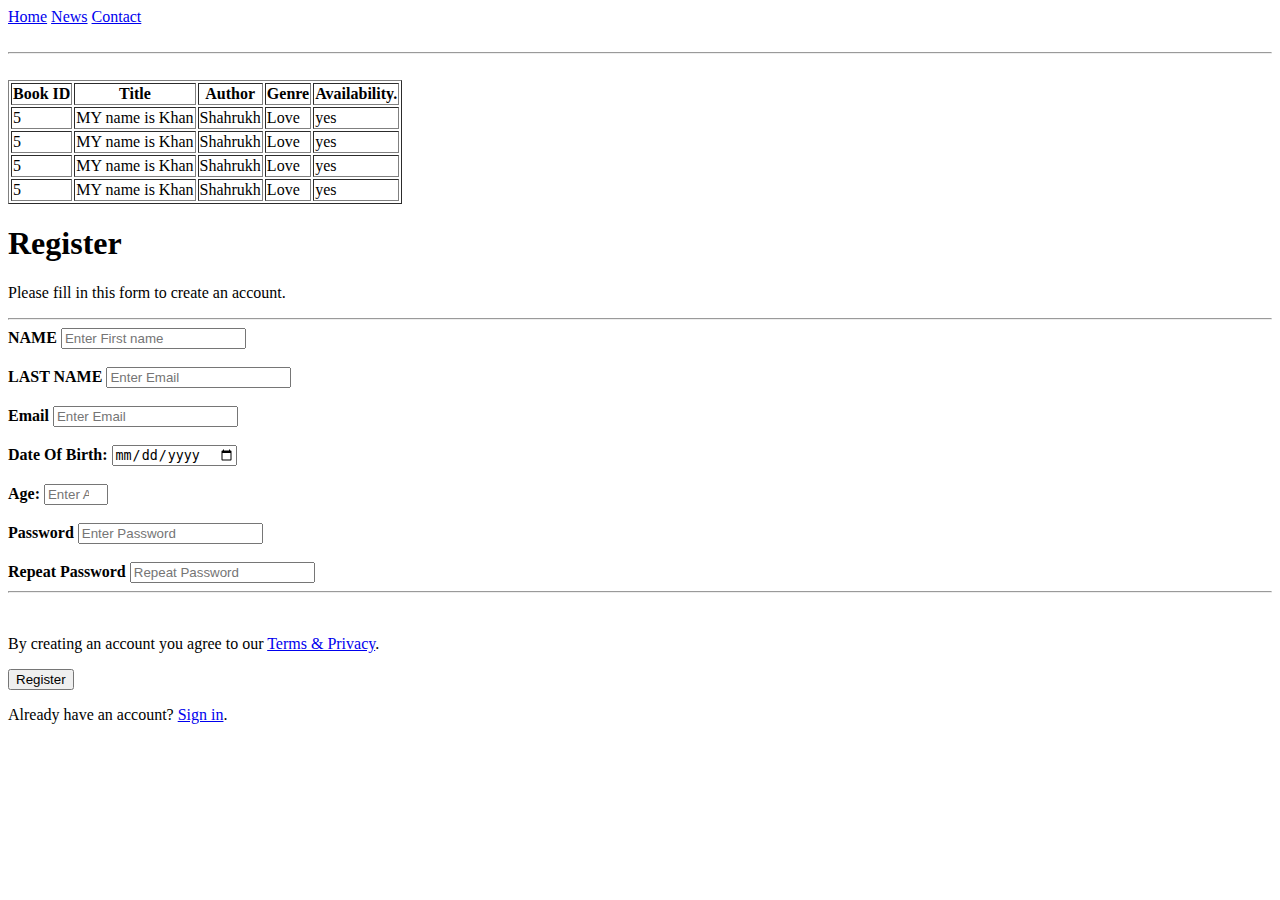
<file: library2/second.html>
<!DOCTYPE html>
<html>
    <head>
        <div id="navbar">
            <a href="#home">Home</a>
            <a href="#news">News</a>
            <a href="#contact">Contact</a>
          </div> <br><hr>
    </head>
    <body><div><br>
        <table border="black">
            <th>Book ID</th>
            <th>Title</th>
            <th>Author</th>
            <th>Genre</th>
            <th>Availability.</th>
            <tr>
              <td>5</td>
              <td>MY name is Khan</td>
              <td>Shahrukh</td>
              <td>Love</td>
              <td>yes</td>
            </tr>
            <tr>
                <td>5</td>
                <td>MY name is Khan</td>
                <td>Shahrukh</td>
                <td>Love</td>
                <td>yes</td>
            </tr>
            <tr>
                <td>5</td>
                <td>MY name is Khan</td>
                <td>Shahrukh</td>
                <td>Love</td>
                <td>yes</td>
            </tr>
            <tr>
                <td>5</td>
                <td>MY name is Khan</td>
                <td>Shahrukh</td>
                <td>Love</td>
                <td>yes</td>
            </tr>
          </table></div>
          

        <form action="action_page.php">
            <div class="container">
              <h1>Register</h1>
              <p>Please fill in this form to create an account.</p>
              <hr>
           
              <label for="name"><b>NAME</b></label>
              <input type="text" placeholder="Enter First name" name="first name" id="first name" required><br>
          <br>
              <label for="name"><b>LAST NAME</b></label>
              <input type="text" placeholder="Enter Email" name="name" id="name" required><br>
              <br>
              <label for="email"><b>Email</b></label>
              <input type="text" placeholder="Enter Email" name="email" id="email" required><br>
              <br>
              <label for="dob"><b>Date Of Birth:</b></label>
              <input type="date" placeholder="Enter dob" name="dob" id="dob" required><br>
              <br>
              <label for="age"><b>Age:</b></label>
              <input type="number" min="5" max="100" placeholder="Enter Age" name="age" id="age" required><br>
              <br>
              <label for="psw"><b>Password</b></label>
              <input type="password" placeholder="Enter Password" name="psw" id="psw" required><br>
              <br>
              <label for="psw-repeat"><b>Repeat Password</b></label>
              <input type="password" placeholder="Repeat Password" name="psw-repeat" id="psw-repeat" required><br>
              <hr>
              <br>
              <p>By creating an account you agree to our <a href="#">Terms & Privacy</a>.</p>
              <button type="submit" class="registerbtn">Register</button>
            </div>
          
            <div class="container signin">
              <p>Already have an account? <a href="#">Sign in</a>.</p>
            </div>
          </form> 
    </body>
</html>
</file>
